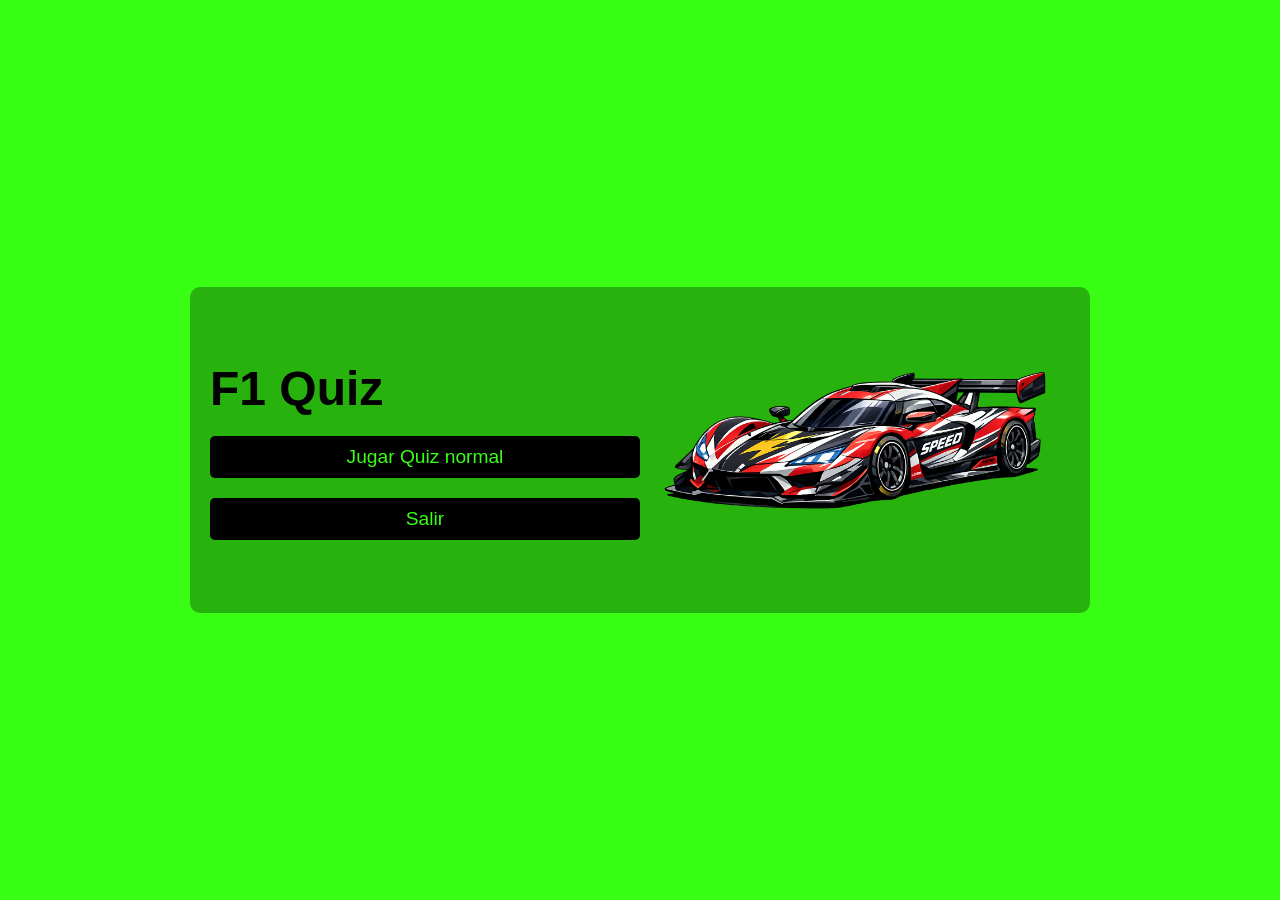
<file: index.html>
<!doctype html>
<html lang="en">
  <head>
    <meta charset="UTF-8" />
    <meta name="viewport" content="width=device-width, initial-scale=1.0" />
    <title>F1 Quiz - Pantalla de Carga</title>
    <link rel="stylesheet" href="styles.css" />
  </head>
  
  <body>
    <div class="contenedor">
      <div class="izquierda">
        <h1>F1 Quiz</h1>
        <a href="game.html" class="boton">Jugar Quiz normal </a>
        <a href="exit.html" class="boton">Salir</a>
      </div>
      <div class="derecha">
        <img
          src="img/cochePantallaInicial.png"
          alt="imagenCochePantallaInicial"
        />
      </div>
    </div>
  </body>
</html>
</file>
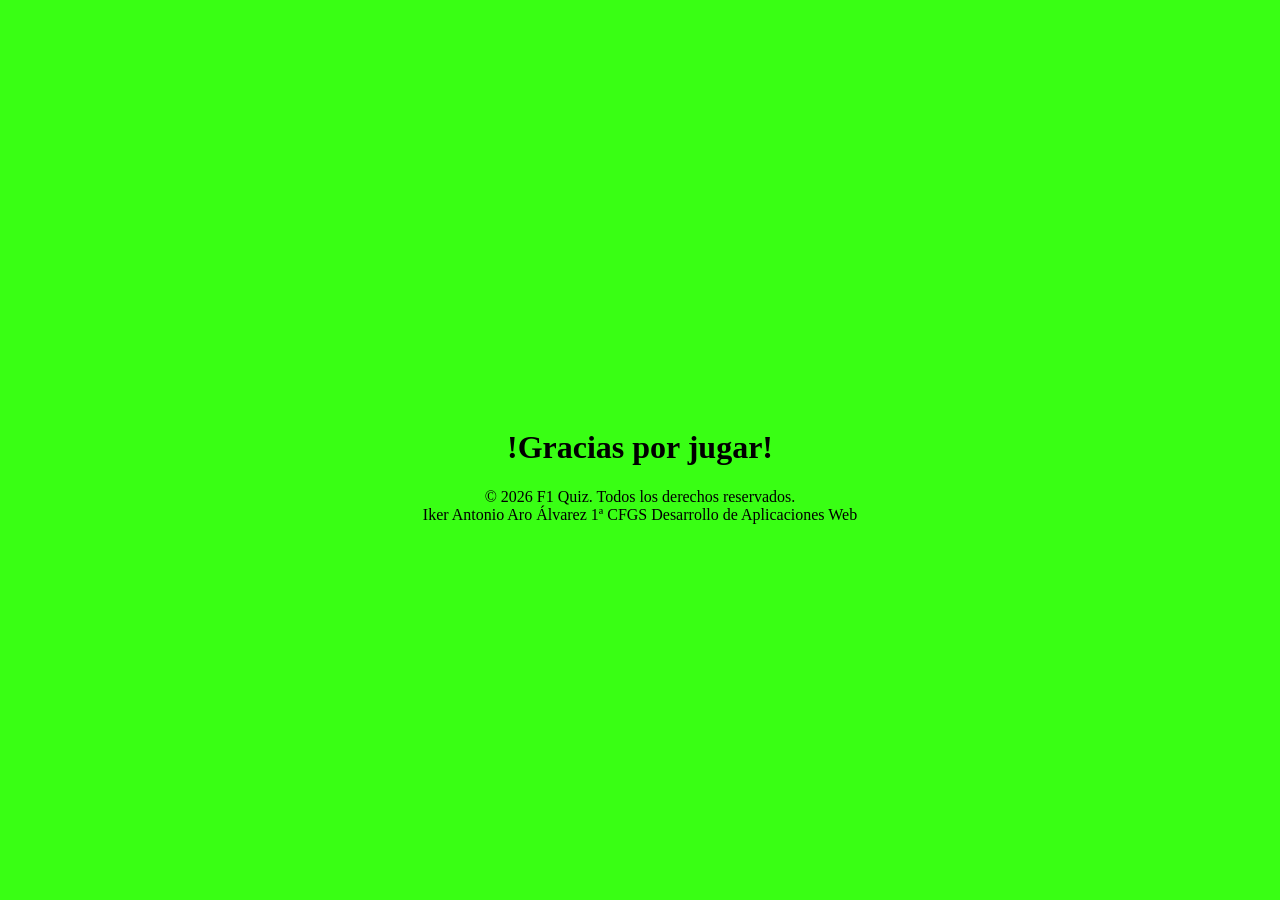
<file: exit.html>
<!doctype html>
<html lang="en">
  <head>
    <meta charset="UTF-8" />
    <meta name="viewport" content="width=device-width, initial-scale=1.0" />
    <title>Fin del juego</title>
    <link rel="stylesheet" href="styleExit.css" />
  </head>
  <body>
    <h1>!Gracias por jugar!</h1>

    <footer class="contenedorFooter">
      <a> © 2026 F1 Quiz. Todos los derechos reservados. </a>

      <a>Iker Antonio Aro Álvarez 1ª CFGS Desarrollo de Aplicaciones Web</a>
    </footer>
  </body>
</html>
</file>
<file: styles.css>
body {
  background-color: #39FF14;
  margin: 0;
  height: 100vh;
  font-family: Arial, sans-serif;
  display: flex;
  justify-content: center;
  align-items: center;
}

.contenedor {
  display: flex;
  width: 80%;
  max-width: 900px;
  background: rgba(0, 0, 0, 0.3);
  border-radius: 10px;
  padding: 20px;
  box-sizing: border-box;
}

.izquierda {
  flex: 1;
  display: flex;
  flex-direction: column;
  justify-content: center;
  gap: 20px;
  color: #000;
}

.izquierda h1 {
  font-size: 3rem;
  margin: 0;
}

.boton {
  display: inline-block;
  padding: 10px 20px;
  font-size: 1.2rem;
  text-decoration: none;
  border-radius: 5px;
  background-color: #000;
  color: #39FF14;
  text-align: center;
  transition: background-color 0.3s ease;
}

.boton:hover {
  background-color: #27cc0a;
}

.derecha{
  flex: 1;
  display: flex;
  justify-content: center;
  align-items: center;
}

.derecha img {
  max-width: 100%;
  height: auto;
  border-radius: 10px;
}
</file>
<file: styleExit.css>
body {
  background-color: #39ff14;
  display: flex;
  flex-direction: column;
  align-items: center;
  padding-top: 400px;
}

footer {
  display: flex;
  flex-direction: column;
  align-items: center;
}
</file>
